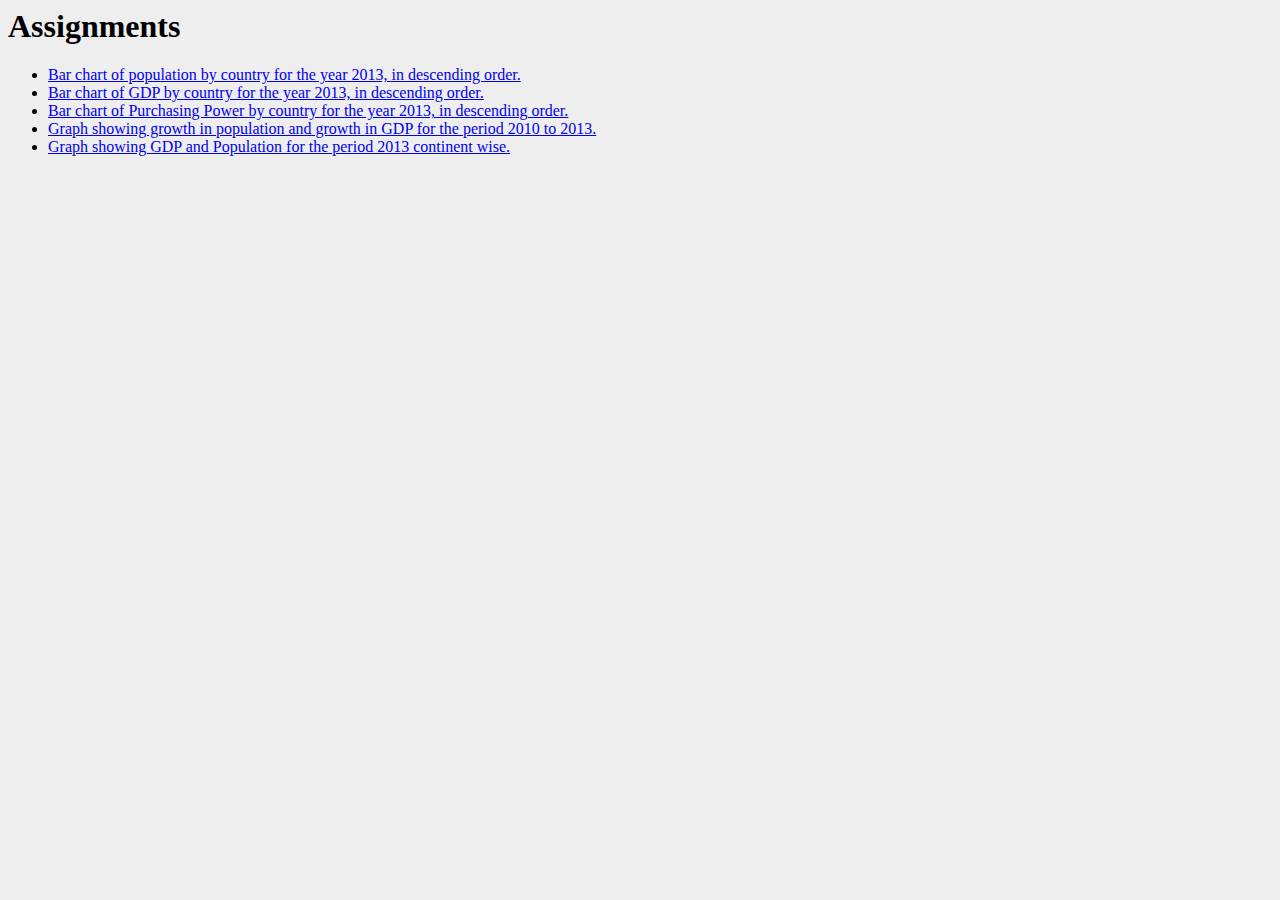
<file: index.html>
<html>
  <head>
    <meta charset="utf-8">
    <title>D3 Assignment 1</title>
    <link rel="stylesheet" href="css/style.css"/>
  </head>
  <body>
     <h1>Assignments</h1>
     <ul>
       <li><a href="html/Assignment1.html" onclick="getGraph('../json/firstAFile.json' , 'Population (in Millions) - 2013')">Bar chart of population by country for the year 2013, in descending order.</a></li>
       <li><a href="html/Assignment1.html" onclick="getGraph('../json/firstBFile.json' , 'GDP (in Millions) - 2013')">Bar chart of GDP by country for the year 2013,  in descending order.</a></li>
       <li><a href="html/Assignment1.html" onclick="getGraph('../json/firstCFile.json' , 'Purchasing Power (in Millions) - 2013')">Bar chart of Purchasing Power by country for the year 2013, in descending order.</a></li>
       <li><a href="html/Assignment2.html" >Graph showing growth in population and growth in GDP for the period 2010 to 2013.</a></li>
       <li><a href="html/Assignment3.html" >Graph showing GDP and Population for the period 2013 continent wise.</a></li>
    </ul>

    <script src="js/Assignment1.js"></script>
  </body>
</html>
</file>
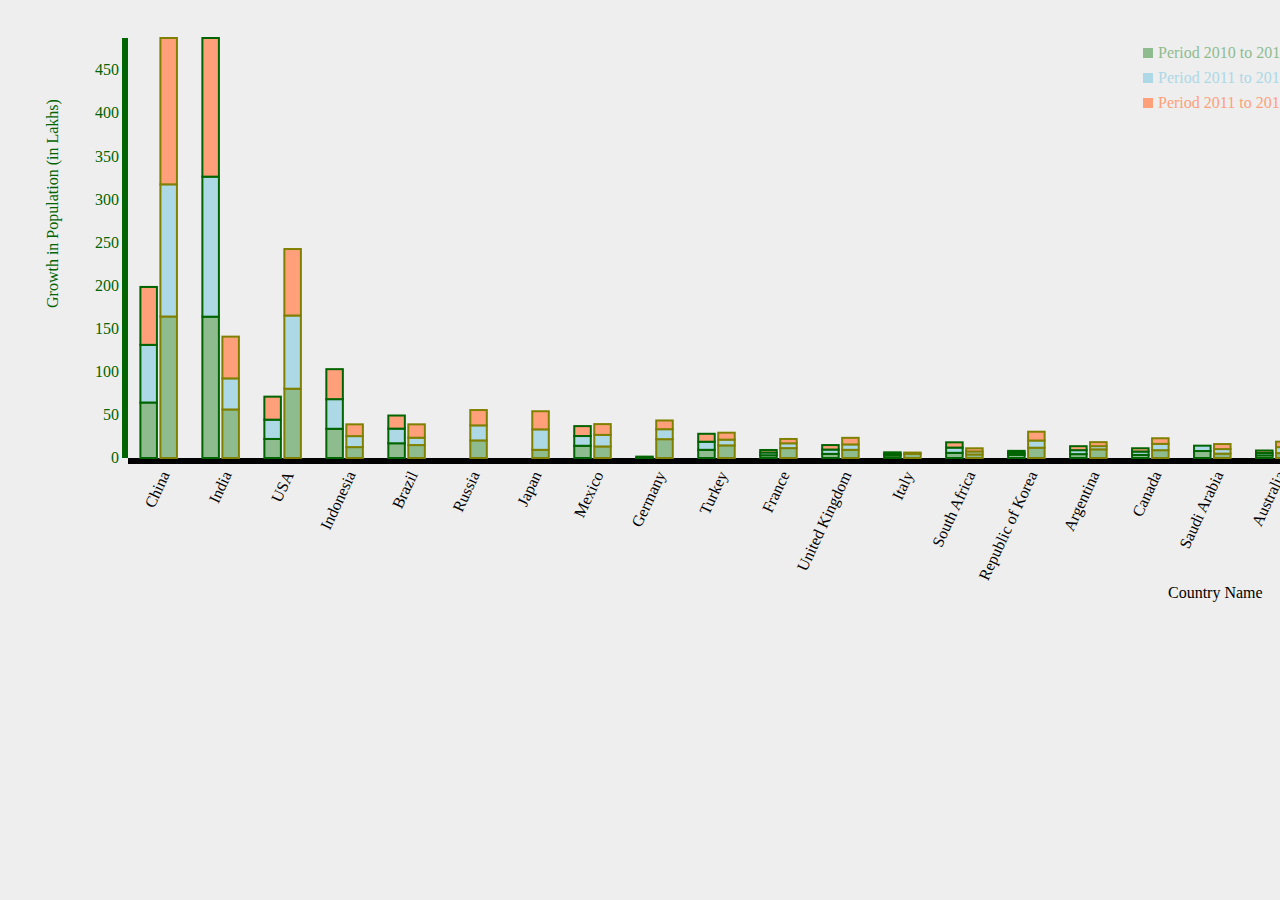
<file: html/Assignment2.html>
<html>
  <head>
    <meta charset="utf-8">
    <title>D3 Assignment 2</title>
    <link rel="stylesheet" href="../css/style.css"/>
    <script src="../js/d3.min.js"></script><!--to include d3 library file-->
  </head>
  <body>
    <script>
      var outerWidth=1400;
      var outerHeight=600;
      var barPadding= 0.2;
      var margin={left:120, top:30, right:90, bottom:150};
      var xAxisLabel="Country Name";
      var yAxisLabel="Purchasing Power (in Lakhs) from 2010 to 2013";

      var innerWidth= outerWidth -margin.left - margin.right;
      var innerHeight= outerHeight -margin.top - margin.bottom;

      var svg= d3.select("body").append("svg")
            .attr("width",outerWidth)
            .attr("height",outerHeight);

      var g= svg.append("g")
        .attr("transform", "translate(" +margin.left + "," + margin.top + ")");

      var xAxisG =g.append("g")
        .attr("transform", "translate(0," +innerHeight+")");
      var yAxisG = g.append("g");
      var yAxisG1 = g.append("g");
      var stack1G= g.append("g");
      var stack2G= g.append("g");
      var stack3G= g.append("g");
      var stack4G= g.append("g");
      var stack2AG= g.append("g");
      var stack3AG= g.append("g");
      var stack4AG= g.append("g");
      var menuG=g.append("g");

      var xScale= d3.scale.ordinal().rangeBands([0, innerWidth], barPadding);
      var xScale1= d3.scale.ordinal().rangeBands([0, innerWidth],barPadding);
      var yScale= d3.scale.linear().range([innerHeight, 0]);
      var yScale1= d3.scale.linear().range([innerHeight, 0]);

      var xAxis= d3.svg.axis().scale(xScale).orient("bottom");
      var yAxis= d3.svg.axis().scale(yScale).orient("left");
      var yAxis1= d3.svg.axis().scale(yScale1).orient("right");
      var menuData={
                    0:  ["Period 2010 to 2011","#8FBC8F"],
                    1:  ["Period 2011 to 2012","#ADD8E6"],
                    2:  ["Period 2011 to 2013","#FFA07A"],
                    3:  ["Growth in Population (in Lakhs)","#006400"],
                    4:  ["Growth in GDP (in Millions)", "#808000"]
                    };

      function render(data){
        xScale.domain(       data.map( function(d){ return d.name; }));
        xScale1.domain(       data.map( function(d){ return d.name; }));
        yScale.domain([0, d3.max(data, function(d){ return d.stack2+d.stack3+d.stack4})]);//to get max value of yColumn;
        yScale1.domain([0, d3.max(data, function(d){ return d.stack2a+d.stack3a+d.stack4a})]);
        console.log(d3.max(data, function(d){ return d.stack2a+d.stack3a+d.stack4a}));
        xAxisG.call(xAxis);
        xAxisG.selectAll("text")
            .style("text-anchor", "end")
            .attr("dx", "-.8em")
            .attr("dy", ".15em")
            .attr("transform", "rotate(-65)" );

        yAxisG.call(yAxis);
        yAxisG.style("fill",menuData[String(3)][1]);
        yAxisG1.call(yAxis1);
        yAxisG1.style("fill",menuData[String(4)][1])
        .attr("transform", "translate(" +((innerWidth)) + "," + (0) + ")");

        yAxisG.append("text").text(menuData[String(3)][0])
          .attr("transform", "translate(" +(-70) + "," + (innerHeight-150) + ") rotate(270)");
        yAxisG1.append("text").text(menuData[String(4)][0])
          .attr("transform", "translate(" +((margin.right-20)) + "," + (innerHeight-170) + ") rotate(270)");

        xAxisG.append("text").text(xAxisLabel)
          .attr("transform", "translate(" +((innerWidth)-150 ) + "," + (outerHeight-innerHeight-40) + ")");


        var barsStack2= stack2G.selectAll("rect").data(data);

        barsStack2.enter().append("rect")
          .attr("width", xScale.rangeBand()/3)
          .attr("fill",menuData[String(0)][1])
          .attr("stroke",menuData[String(3)][1])
          .attr("stroke-width","2px");
        barsStack2
          .attr("x", function(d){ return xScale(d.name);})
          .attr("y", function(d){ return yScale(d.stack2);})
          .attr("height", function(d){ return innerHeight - yScale(d.stack2);});

        var barsStack3= stack3G.selectAll("rect").data(data);

        barsStack3.enter().append("rect")
          .attr("width", xScale.rangeBand()/3)
          .attr("fill", menuData[String(1)][1])
          .attr("stroke",menuData[String(3)][1])
          .attr("stroke-width","2px");
        barsStack3
          .attr("x", function(d){ return xScale(d.name);})
          .attr("y", function(d){ return yScale(d.stack2+d.stack3);})
          .attr("height", function(d){ return innerHeight - yScale(d.stack3);});

        var barsStack4= stack4G.selectAll("rect").data(data);

        barsStack4.enter().append("rect")
          .attr("width", xScale.rangeBand()/3)
          .attr("fill", menuData[String(2)][1])
          .attr("stroke",menuData[String(3)][1])
          .attr("stroke-width","2px");
        barsStack4
          .attr("x", function(d){ return xScale(d.name);})
          .attr("y", function(d){ return yScale(d.stack2+d.stack3+d.stack4);})
          .attr("height", function(d){ return innerHeight - yScale(d.stack4);});

        var barsStack2a= stack2AG.selectAll("rect").data(data);
          barsStack2a.enter().append("rect")
          .attr("width", xScale.rangeBand()/3)
          .attr("fill",menuData[String(0)][1])
          .attr("stroke",menuData[String(4)][1])
          .attr("stroke-width","2px");
        barsStack2a
          .attr("x", function(d){ return xScale1(d.name)+20;})
          .attr("y", function(d){ return yScale1(d.stack2a);})
          .attr("height", function(d){ return innerHeight - yScale1(d.stack2a);});

        var barsStack3a= stack3AG.selectAll("rect").data(data);

        barsStack3a.enter().append("rect")
          .attr("width", xScale.rangeBand()/3)
          .attr("fill", menuData[String(1)][1])
          .attr("stroke",menuData[String(4)][1])
          .attr("stroke-width","2px");
        barsStack3a
          .attr("x", function(d){ return xScale1(d.name)+20;})
          .attr("y", function(d){ return yScale1(d.stack2a+d.stack3a);})
          .attr("height", function(d){ return innerHeight - yScale1(d.stack3a);});

        var barsStack4a= stack4AG.selectAll("rect").data(data);

        barsStack4a.enter().append("rect")
          .attr("width", xScale.rangeBand()/3)
          .attr("fill", menuData[String(2)][1])
          .attr("stroke",menuData[String(4)][1])
          .attr("stroke-width","2px");
        barsStack4a
          .attr("x", function(d){ return xScale1(d.name)+20;})
          .attr("y", function(d){ return yScale1(d.stack2a+d.stack3a+d.stack4a);})
          .attr("height", function(d){ return innerHeight - yScale1(d.stack4a);});

        var menu= menuG.selectAll("rect").data(data)
            .enter()
            .append('g')
            .each(function(d,i){
              if(i>2){return;}
              var legendMenu=d3.select(this);
              legendMenu.attr("class","legend")
              legendMenu.append("rect")
              .attr("id","legend"+i)
              .attr("width", 10)
              .attr("x", innerWidth- margin.right - 85)
              .attr("y", i*25 + 10)
              .attr("height",10)
              .style("fill",menuData[String(i)][1]);

              legendMenu.append("text")
               .attr("x", innerWidth - margin.right -70)
               .attr("y", i*25 + 20)
               .attr("height",30)
               .attr("width",100)
               .style("fill",menuData[String(i)][1])
               .text(menuData[String(i)][0]);
               console.log(menuData[String(i)][0]);


            });//end each

      }// end render

      d3.json("../json/secondFile.json",function(data){
        data.forEach(function(data){
          data.stack1= +data.stack1;
          data.stack2= +data.stack2;
          data.stack3= +data.stack3;
          data.stack4= +data.stack4;
          data.stack1a= +data.stack1a;
          data.stack2a= +data.stack2a;
          data.stack3a= +data.stack3a;
          data.stack4a= +data.stack4a;
          return data;
        });
        render(data);
      });
    </script>

  </body>
</html>
</file>
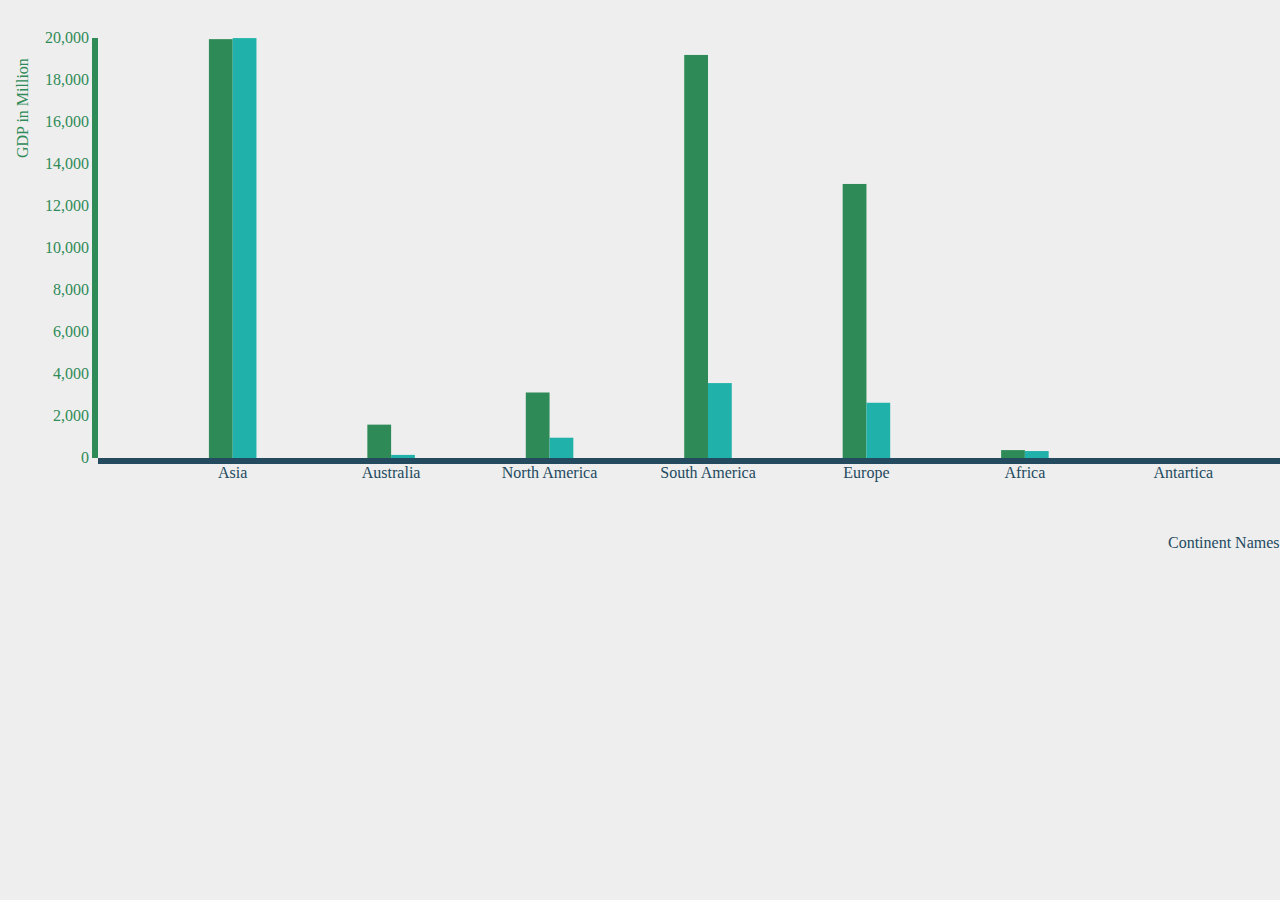
<file: html/Assignment3.html>
<html>
  <head>
    <meta charset="utf-8">
    <title>D3 Assignment 3</title>
    <link rel="stylesheet" href="../css/style.css"/>
    <script src="../js/d3.min.js"></script><!--to include d3 library file-->
  </head>
  <body>
    <script>
      var outerWidth=1400;
      var outerHeight=600;
      var barPadding= 0.7;
      var margin={left:90, top:30, right:90, bottom:150};
      var innerWidth= outerWidth -margin.left - margin.right;
      var innerHeight= outerHeight -margin.top - margin.bottom;

      var svg= d3.select("body").append("svg")//to include svg element
            .attr("width",outerWidth)
            .attr("height",outerHeight);

      var g= svg.append("g") //to append main g group element
        .attr("transform", "translate(" +margin.left + "," + margin.top + ")");

      var xAxisG =g.append("g")
        .attr("transform", "translate(0," +innerHeight+")");
      var yAxisGdpG = g.append("g");
      var yAxisPopulationG = g.append("g");
      var stackGdpG= g.append("g");
      var stackPopulationG= g.append("g");

      var xScale= d3.scale.ordinal().rangeBands([0, innerWidth], barPadding);
      var yScaleGdp= d3.scale.linear().range([innerHeight, 0]);
      var yScalePopulation= d3.scale.linear().range([innerHeight, 0]);

      var xAxis= d3.svg.axis().scale(xScale).orient("bottom");
      var yAxisGdp= d3.svg.axis().scale(yScaleGdp).orient("left");
      var yAxisPopulation= d3.svg.axis().scale(yScalePopulation).orient("right");
      var axisData={
                      0:  ["GDP in Million","#2e8b57"],
                      1:  ["Population in Lakh","#20b2aa"],
                      2:  ["Continent Names","#234a5f"]
                    };

      function render(data){
        var key=Object.keys(data);

        xScale.domain(key);
        yScaleGdp.domain([0,20000]);
        yScalePopulation.domain([0,31300]);

        yAxisGdpG.call(yAxisGdp)
          .style("fill",axisData["0"][1]);
        yAxisPopulationG.call(yAxisPopulation)
          .style("fill",axisData["1"][1])
          .attr("transform", "translate(" +(innerWidth) + "," + (0) + ")");
        xAxisG.call(xAxis)
          .style("fill",axisData["2"][1]);

        yAxisGdpG.append("text").text(axisData["0"][0])
          .attr("transform", "translate(" +(-(margin.left-20)) + "," + (innerHeight-300) + ") rotate(270)");
        yAxisPopulationG.append("text").text(axisData["1"][0])
          .attr("transform", "translate(" + (90) + "," + (innerHeight-280) + ") rotate(270)");
        xAxisG.append("text").text(axisData["2"][0])
          .attr("transform", "translate(" +((innerWidth)-150 ) + "," + (outerHeight-innerHeight-90) + ")");

        for (var k in data){

          barGdp= stackGdpG.append("rect")
            .attr("width", xScale.rangeBand()/2)
            .attr("fill",axisData[String(0)][1])
            .attr("x", xScale(k))
            .attr("y", yScaleGdp(data[k].gdp))
            .attr("height", innerHeight - yScaleGdp(data[k].gdp));

          barPopulation= stackPopulationG.append("rect")
            .attr("width", xScale.rangeBand()/2)
            .attr("fill",axisData[String(1)][1])
            .attr("x", xScale(k)+xScale.rangeBand()/2)
            .attr("y", yScalePopulation(data[k].population))
            .attr("height", innerHeight - yScalePopulation(data[k].population));

        }//end for
      }// end render

      d3.json("../json/thirdFile.json",function(data){
        for(var key in data){
          data[key].population= +data[key].population * 10;
          data[key].gdp= +data[key].gdp;
        };
        render(data);
      });
    </script>

  </body>
</html>
</file>
<file: css/style.css>
g rect:hover{
  fill:blue;
}

body{
  background-color: #EEEEEE;
}
</file>
